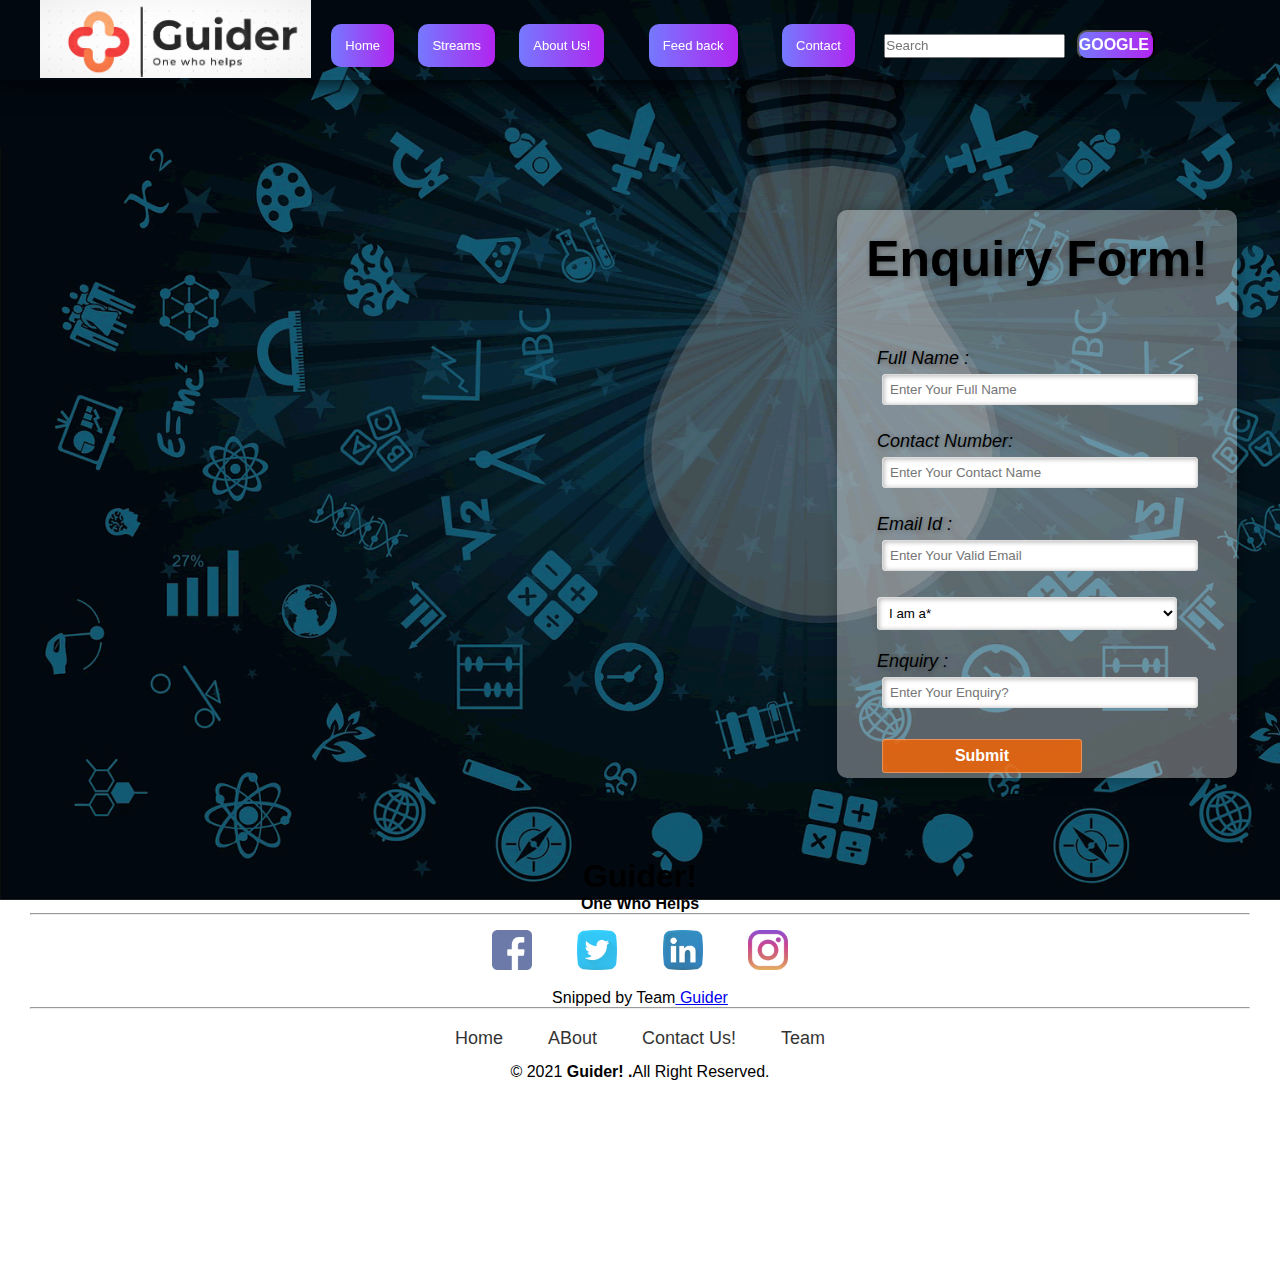
<file: contact.html>
  <!DOCTYPE html>
<html>
<head>
<meta charset="ISO-8859-1">
<title>Contact Us!!</title>
</head>
<link rel="stylesheet" href="homepage.css">
<link rel="stylesheet" href="contact.css">
<link rel="stylesheet" href="registerform.css">
<link rel="stylesheet" href="main.css">
<style>
body{background-image: url('1.png');}</style>
<body>
<header>
			<a href="homepage.html">
           <img src="guider2.png">
           </a>
            <nav>
                <ul>
  
    
                
                    <li><a  class="dropbtn" href="homepage.html">Home</a></li>
                                 <div class="dropdown">
  <button class="dropbtn">Streams</button>
  <div class="dropdown-content">
    <a href="12Science.html">Science</a>
    <a href="#">Commerce</a>
    <a href="#">Arts</a>
  </div>
</div>
                    <li><a  class="dropbtn" href="#">About Us!</a></li>
                    <li><a class="dropbtn" href="#">Feed back</a></li>
       
                    <li><a class="dropbtn" href="contact.html">Contact</a></li>
                  <form action="search">
	
					<input type="text" name="name" placeholder="Search" size=20 style="Height: 20px;"/>
					<input class="button1" type="submit" value="Google " >
</form>
                </ul>
            </nav>
        </header>
    
<!-- 			  <h2 style="color:white;">Contact Us!</h2> -->
<!--      <aside> -->
<!-- <p>Email Id:-<br>mitwpu@gmail.com </p></aside> -->
<!-- <aside> -->
<!-- <p>contact Number:-<br> 020 7117 7104</p> -->
<!-- </aside> -->
<!-- <aside> -->
<!-- <p>  <h>Address:-</h><br>Survey No, 124, Paud Rd, Kothrud, Pune, Maharashtra 411038</p> -->
<!-- </aside> -->
			
			<div class="main">
<div class="register">
<h2>Enquiry Form!</h2>
<form id="register" action="contact" method="post">

<label>Full Name : </label>
<br>
<input type="text" name="name" id="name" placeholder="Enter Your Full Name">
<br><br>
<label>Contact Number:</label>
<br>
<input type="text" name="contact" id="name" placeholder="Enter Your Contact Name">
<br><br>

<label>Email Id :</label>
<br>
<input type="email" name="email" id="name" placeholder="Enter Your Valid Email">
<br><br>



<select  type="select" id="name1" name="I_am_a" required="required">
<option  id="name" value disabled selected style="color:#eee">I am a*</option>

<option class="option" value="Student (11th - 12th Std)">Student (11th - 12th Std)</option>
<option class="option" value="Graduate (UG/PG)">Graduate (UG/PG)</option>

<option class="option" value="Parent/Relative/Friend">Parent/Relative/Friend</option>
</select>
<br><br>

<label>Enquiry :</label>
<br>
<input type="text" name="email1" id="name" placeholder="Enter Your Enquiry?">
<br><br>
<input type="submit" values="Submit"
name="submit" id="submit">

</form>





</div><!-- end register -->





</div><!-- -end main -->
			
			
        <div class="footer-basic">
        <footer>
        <center><h1 >Guider! </h1><b>One Who Helps</b></center><hr>
                  <div class="social-media">
        <ul>
          <li><a href="www.facebook.com"><img src="facebook.png"></a></li>
          <li><a href="facebook.com"><img src="twitter.png"></a></li>
          <li><a href="facebook.com"><img src="linkedin.png"></a></li>
          <li><a href="facebook.com"><img src="instagram.png"></a></li>
        </ul>
      </div>
      <center><h>Snipped by  Team<a href="Teams.html"> Guider</a></h></center><h><hr>
            <div class="social-media">
        <ul>
          <li><a href="homepage.html">Home</a></li>
          <li><a href="about.html">ABout</a></li>
          <li><a href="contact.html">Contact Us!</a></li>
          <li><a href="team">Team</a></li>
        </ul>
      </div>
            <center><p > &#169; 2021 <b>Guider!   .</b>All Right Reserved.</p></center>
        </footer>
    </div>
        
        
</body>
</html>                                                                                                                                                                                                                                                                                                                                                                                                                                                                                                                                                                                                                                                                                                                                                                                                                                                                                                                                                                                                                                                                                                                                                                                                                                                                                                                                                                                                                                                                                                                                                                                                                                                                                                                                                                                                                                                                                                                                                                                                                                                                                                                                                                                                                                                                                                                                                                                                                                                                                                                                                                                                                                                                                                                                                                                                                                                                                                                                                                                                                                                                                                                                                                                                                                                                                                                                                                                             
</file>
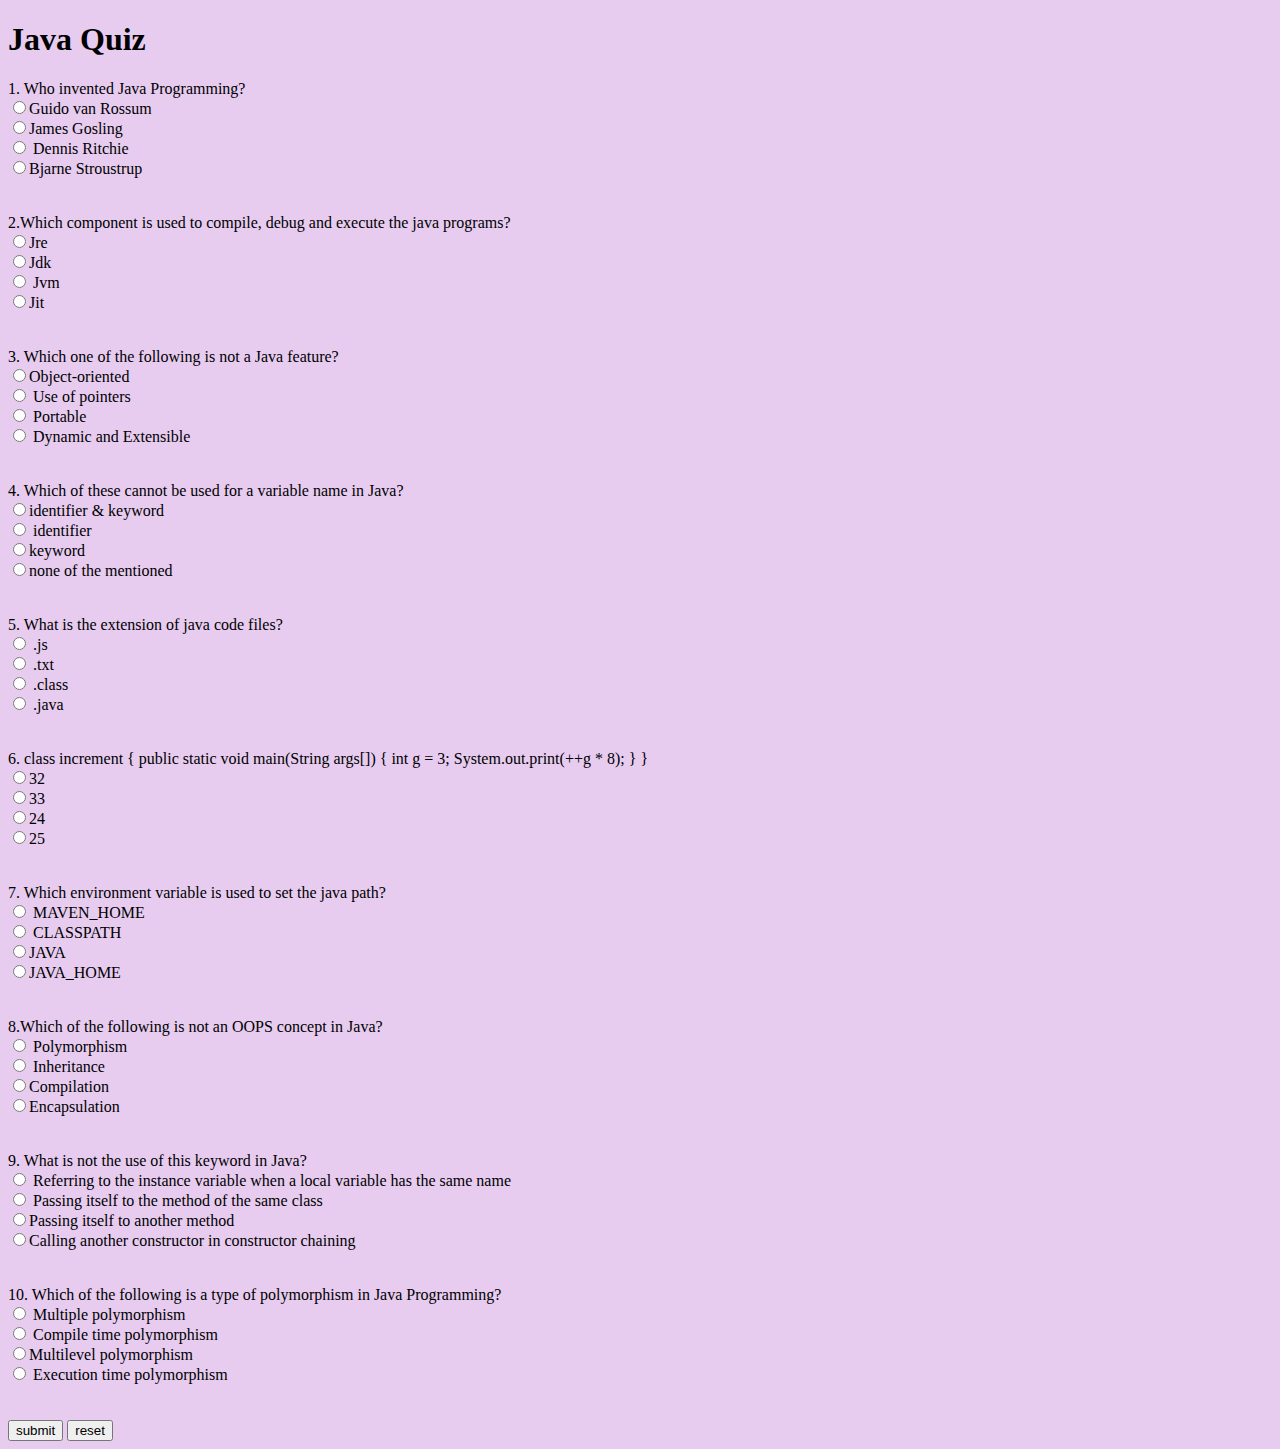
<file: Quize.html>
<!DOCTYPE html>
<html>
<head>
<meta charset="ISO-8859-1">
<title>Java quiz</title>
</head>
<body bgcolor="#e7ccf0">
<h1>Java Quiz</h1>
<form action="QuizServ1" method="post">
<label>1. Who invented Java Programming?</label><br>
<input type="radio" name="a" value="1">Guido van Rossum<br/>
<input type="radio" name="a" value="2">James Gosling<br/>
<input type="radio" name="a" value="3"> Dennis Ritchie<br/>
<input type="radio" name="a" value="4">Bjarne Stroustrup<br/>
<br><br>
<label>2.Which component is used to compile, debug and execute the java programs?</label><br>
<input type="radio" name="b" value="1">Jre<br/>
<input type="radio" name="b" value="2">Jdk<br/>
<input type="radio" name="b" value="3"> Jvm<br/>
<input type="radio" name="b" value="4">Jit<br/>
<br><br>

<label>3. Which one of the following is not a Java feature?</label><br>
<input type="radio" name="c" value="1">Object-oriented<br>
<input type="radio" name="c" value="2"> Use of pointers<br>
<input type="radio" name="c" value="3"> Portable<br>
<input type="radio" name="c" value="4"> Dynamic and Extensible<br>
<br><br>

<label>4. Which of these cannot be used for a variable name in Java?</label><br>
<input type="radio" name="d" value="1">identifier & keyword<br>
<input type="radio" name="d" value="2"> identifier<br>
<input type="radio" name="d" value="3">keyword<br>
<input type="radio" name="d" value="4">none of the mentioned<br>
<br><br>

<label>5. What is the extension of java code files?</label><br>
<input type="radio" name="e" value="1"> .js<br>
<input type="radio" name="e" value="2"> .txt<br>
<input type="radio" name="e" value="3"> .class<br>
<input type="radio" name="e" value="4"> .java<br>
<br><br>

<label>  6.  class increment {
        public static void main(String args[]) 
        {        
             int g = 3;
             System.out.print(++g * 8);
        } 
    }</label><br>
  <input type="radio" name="f" value="1">32<br>
  <input type="radio" name="f" value="2">33<br> 
  <input type="radio" name="f" value="3">24<br>
  <input type="radio" name="f" value="4">25<br> 
  <br><br>
  <label>7. Which environment variable is used to set the java path?</label><br>
 <input type="radio" name="g" value="1"> MAVEN_HOME<br>
 <input type="radio" name="g" value="2"> CLASSPATH<br>
<input type="radio" name="g" value="3">JAVA<br>
<input type="radio" name="g" value="4">JAVA_HOME<br>
<br><br>
  <label>8.Which of the following is not an OOPS concept in Java?</label><br>
 <input type="radio" name="h" value="1"> Polymorphism<br>
 <input type="radio" name="h" value="2"> Inheritance<br>
<input type="radio" name="h" value="3">Compilation<br>
<input type="radio" name="h" value="4">Encapsulation<br>
<br><br>
  <label>9. What is not the use of this keyword in Java?</label><br>
 <input type="radio" name="i" value="1">  Referring to the instance variable when a local variable has the same name<br>
 <input type="radio" name="i" value="2"> Passing itself to the method of the same class<br>
<input type="radio" name="i" value="3">Passing itself to another method<br>
<input type="radio" name="i" value="4">Calling another constructor in constructor chaining<br>
<br><br>
   <label>10. Which of the following is a type of polymorphism in Java Programming?</label><br>
 <input type="radio" name="j" value="1">  Multiple polymorphism<br>
 <input type="radio" name="j" value="2">  Compile time polymorphism<br>
<input type="radio" name="j" value="3">Multilevel polymorphism<br>
<input type="radio" name="j" value="4"> Execution time polymorphism<br>
<br><br>  
<input type="submit" value="submit">
<input type="reset" value="reset">
</form>
</body>
</html>
</file>
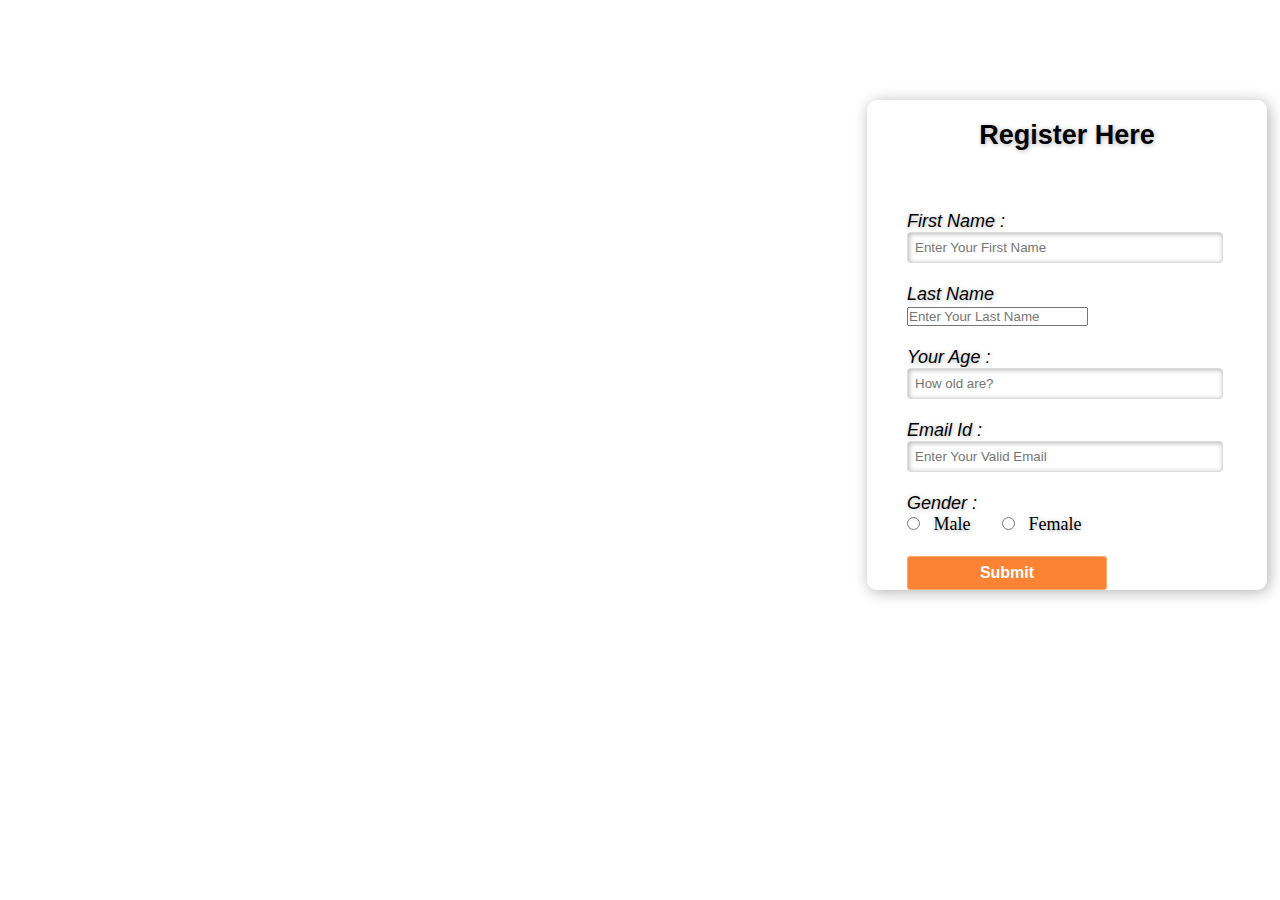
<file: registerform.html>
<!DOCTYPE html>
<html>
<head>
<meta charset="ISO-8859-1">
<title>Registration Form</title>
<link rel="stylesheet" href="registerform.css" type="text/css">
</head>
<body>
<div class="main">
<div class="register">
<h2>Register Here</h2>
<form id="register" method="post">

<label>First Name : </label>
<br>
<input type="text" name="fname" id="name" placeholder="Enter Your First Name">
<br><br>
<label>Last Name</label>
<br>
<input type="text" name="fname" id="lname" placeholder="Enter Your Last Name">
<br><br>
<label> Your Age : </label>
<br>
<input type="number" name="age" id="name" placeholder="How old are?">
<br><br>
<label>Email Id :</label>
<br>
<input type="email" name="email" id="name" placeholder="Enter Your Valid Email">
<br><br>
<label>Gender :</label>
<br>
<input type="radio" name="gender"  id="male">
&nbsp;
<span id="male">Male</span>
&nbsp;&nbsp;&nbsp; &nbsp; 
<input type="radio" name="gender" id="female">
&nbsp;
<span id="female">Female</span>
<br><br>

<input type="submit" values="Submit"
name="submit" id="submit">

</form>





</div><!-- end register -->





</div><!-- -end main -->

</body>
</html>
</file>
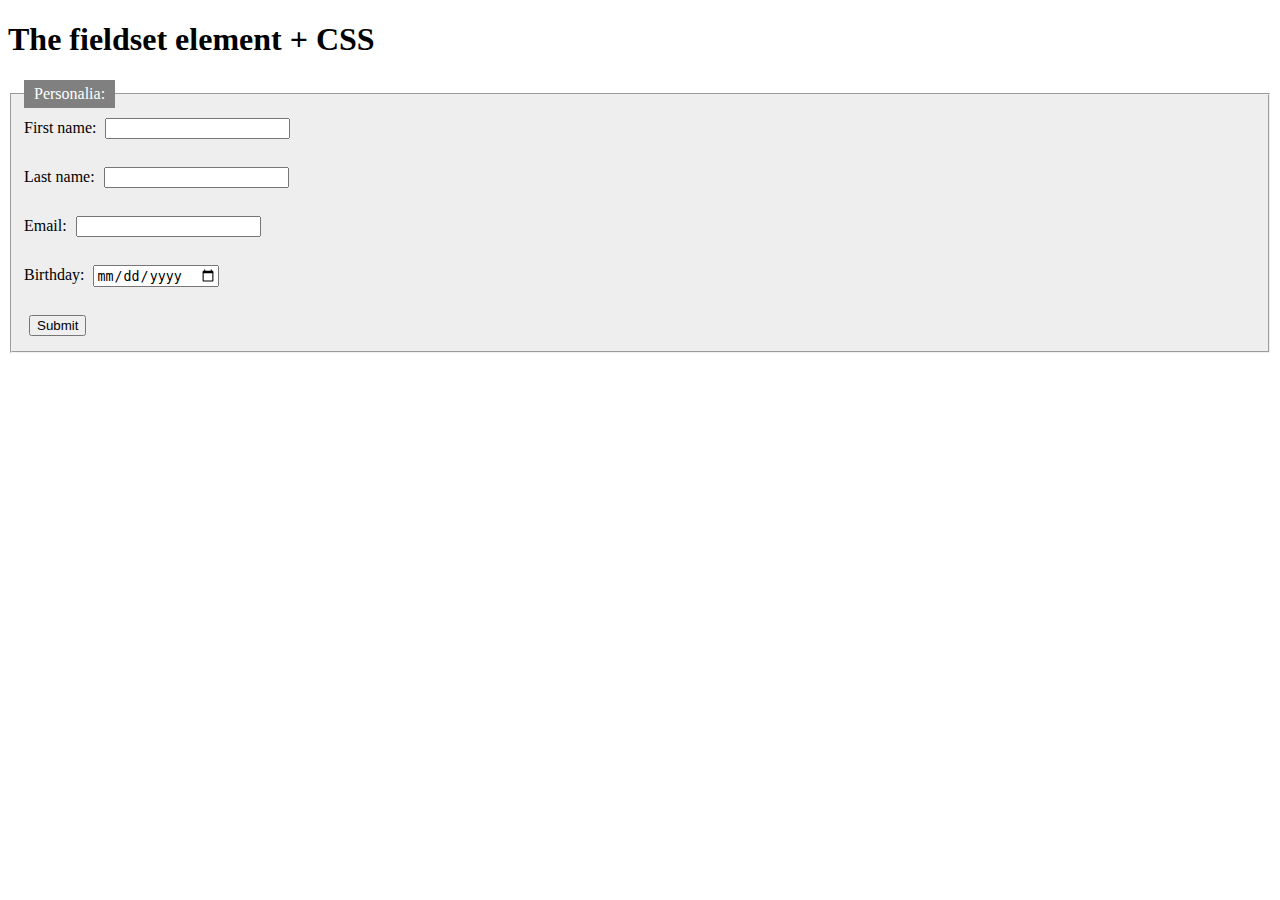
<file: sample.html>
<!DOCTYPE html>
<html>
<head>
<style>
fieldset {
  background-color: #eeeeee;
}

legend {
  background-color: gray;
  color: white;
  padding: 5px 10px;
}

input {
  margin: 5px;
}
</style>
</head>
<body>

<h1>The fieldset element + CSS</h1>

<form action="/action_page.php">
 <fieldset>
  <legend>Personalia:</legend>
  <label for="fname">First name:</label>
  <input type="text" id="fname" name="fname"><br><br>
  <label for="lname">Last name:</label>
  <input type="text" id="lname" name="lname"><br><br>
  <label for="email">Email:</label>
  <input type="email" id="email" name="email"><br><br>
  <label for="birthday">Birthday:</label>
  <input type="date" id="birthday" name="birthday"><br><br>
  <input type="submit" value="Submit">
 </fieldset>
</form>

</body>
</html>
</file>
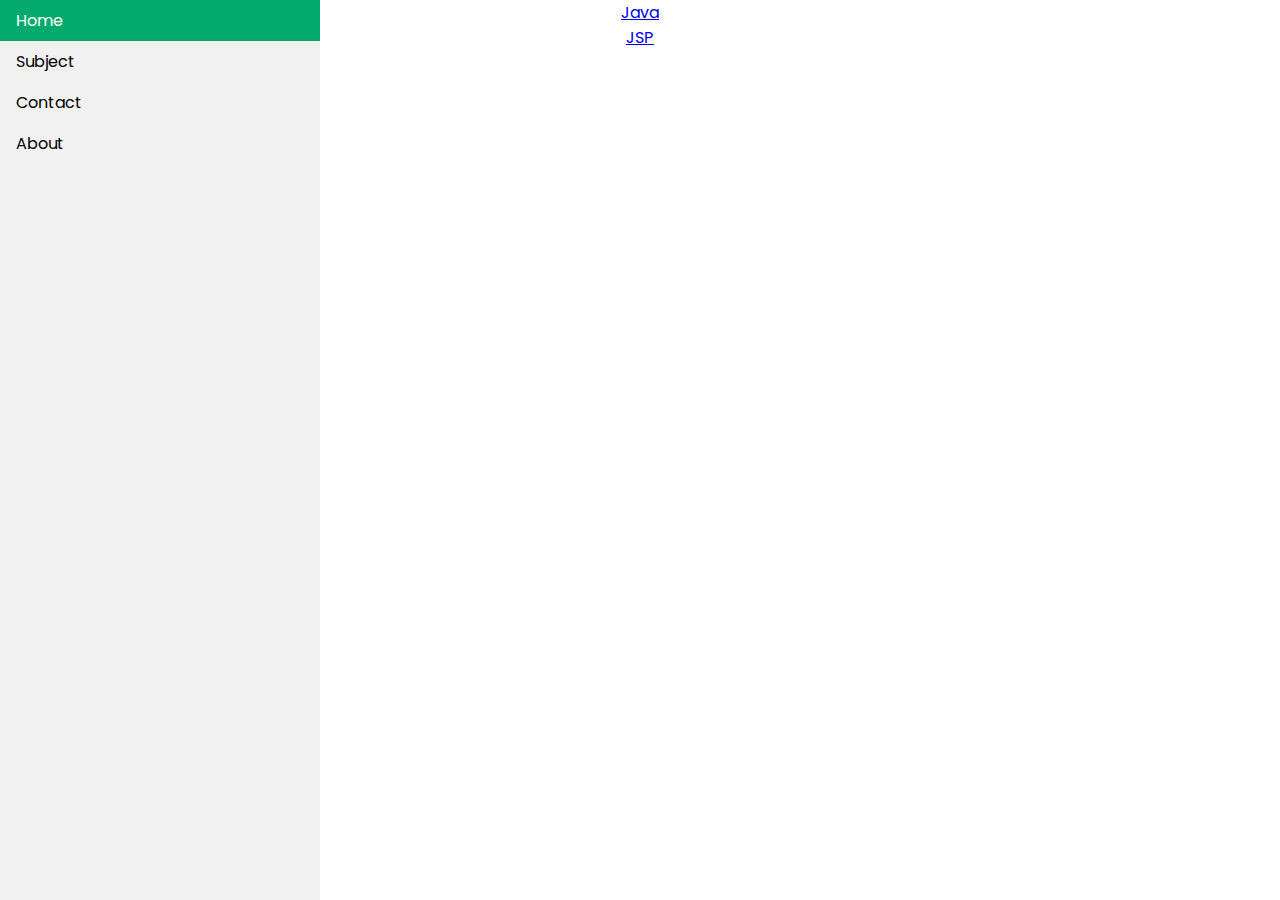
<file: Subject.html>
<!DOCTYPE html>
<html>
<head>
<meta charset="ISO-8859-1">
<link rel="stylesheet" href="user.css">
<title>Insert title here</title>
</head>
<body>

<ul>
  <li><a class="active" href="user.html">Home</a></li>
  <li><a href="Subject.html">Subject</a></li>
  <li><a href="#contact">Contact</a></li>
  <li><a href="#about">About</a></li>
</ul>


<div class="container">
<center><a href="java.html">Java</a></center>
</div>
<div>
<center><a href="java.html">JSP</a></center>
</div>


</body>
<style>
body {
  margin: 0;
}

div{
	display:block;
}

ul {
  list-style-type: none;
  margin: 0;
  padding: 0;
  width: 25%;
  background-color: #f1f1f1;
  position: fixed;
  height: 100%;
  overflow: auto;
}

li a {
  display: block;
  color: #000;
  padding: 8px 16px;
  text-decoration: none;
}

li a.active {
  background-color: #04AA6D;
  color: white;
}

li a:hover:not(.active) {
  background-color: #555;
  color: white;
}

a{
	display:block;	
	font:30px;
}
.container{
	color:red;
}
</style>

</html>
</file>
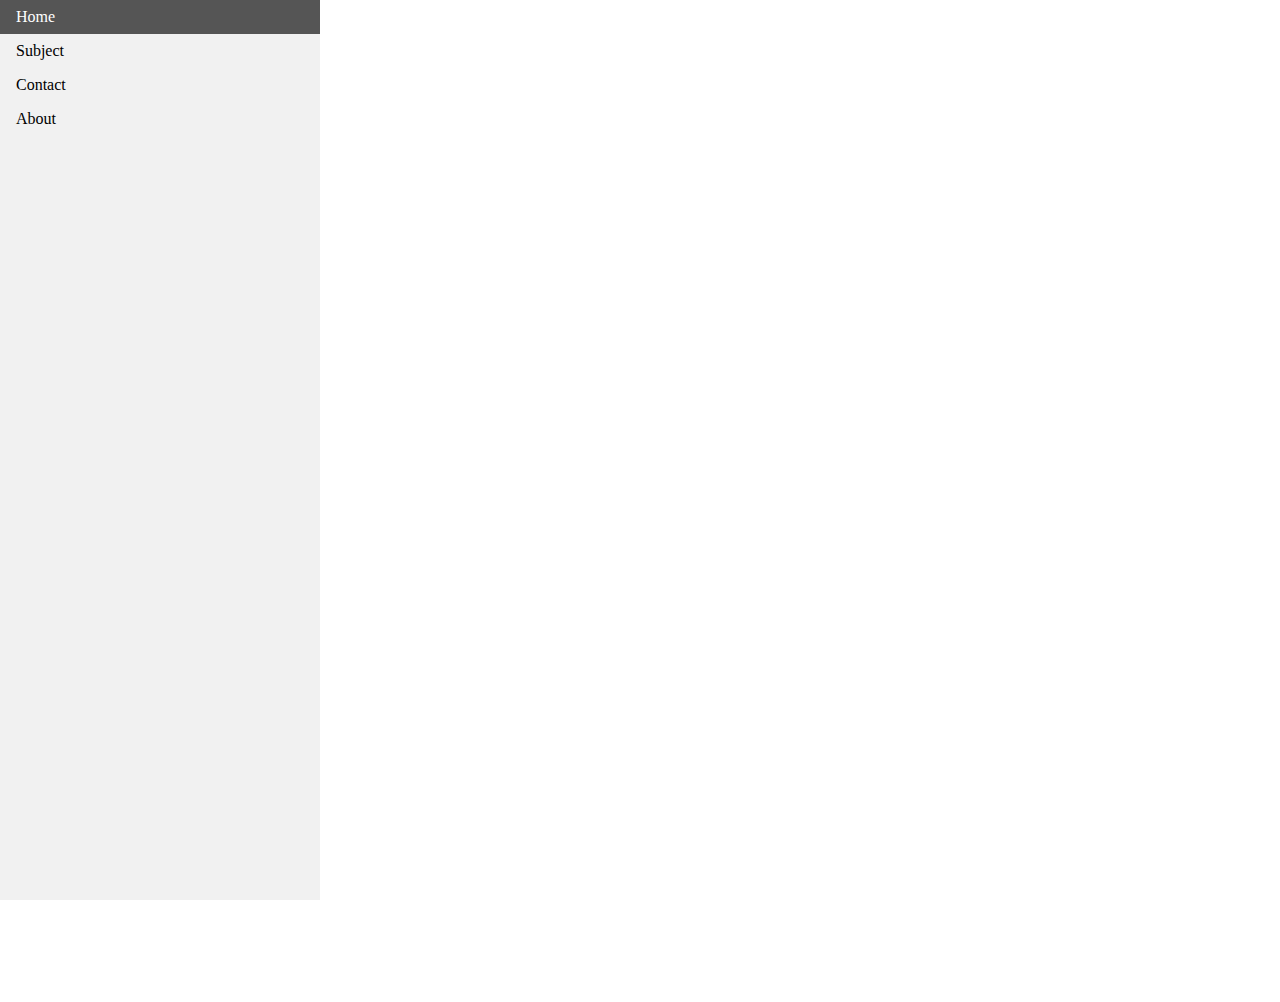
<file: user.html>
<!DOCTYPE html>
<html>
<head>
<style>
body {
  margin: 0;
}

ul {
  list-style-type: none;
  margin: 0;
  padding: 0;
  width: 25%;
  background-color: #f1f1f1;
  position: fixed;
  height: 100%;
  overflow: auto;
}

li a {
  display: block;
  color: #000;
  padding: 8px 16px;
  text-decoration: none;
}

li a.active {
  background-color: #04AA6D;
  color: white;
}

li a:hover:not(.active) {
  background-color: #555;
  color: white;
}
</style>

</head>
<body>

<ul>
  <li><a href="user.html">Home</a></li>
  <li><a href="Subject.html">Subject</a></li>
  <li><a href="#contact">Contact</a></li>
  <li><a href="#about">About</a></li>
</ul>

<div style="margin-left:25%;padding:1px 16px;height:1000px;">
  <H1>
  
  </H1>
</div>

</body>
</html>
</file>
<file: homepage.css>
@charset "ISO-8859-1";
body {
  margin: 0;
  height: 125vh;
    
    background-size: cover;
    font-family: sans-serif;
    margin-top: 80px;
    padding: 30px;
	background-attachment: fixed;
}


/*Header image*/
header img {
    height: 80px;
    margin-left: 40px;
}



/*Header*/
header {
/*      background: #ff5f6d; */
/*   background: -webkit-linear-gradient(to right, blue, red); */
/*   background: linear-gradient(to right, #BFF098, blue); */
    position: fixed;
    top: 0;
    left: 0;
    right: 0;
    height: 80px;
    display: flex;
    align-items: center;
    box-shadow: 0 0 25px 0 black;
}

header * {
    display: inline;
}

header li {
    margin: 20px;
}

header li a {
    color: black;
    text-decoration: none;
}
/*Header ends*/

/* Search Button */
.button1{
  background-color:blue;
  color: white;
  text-align: center;
  font-size: 16px;
  margin: 4px 2px;
  Height:30px;
  margin-top: 40px;
  margin-bottom: 30px;
  text-transform: uppercase;
  font-weight: 600;
  font-family: 'Nunito', sans-serif;
  background: -webkit-linear-gradient(left, #7579ff, #b224ef);

 border-radius: 10px;
	
	box-sizing: border-box;
 
}
.button1:hover{
  background: -webkit-linear-gradient(left, #b224ef, #7579ff);
}

/*Search Ends*/

/*Card*/
.card{
	width: 200px;
	height: 200px;
	display: inline-block;
	border-radius: 10px;
	padding: 15px 25px;
	box-sizing: border-box;
	cursor: pointer;
	margin: 10px 15px;
	
	background-position: center;
	background-size: cover;
	transition: transform 0.5s;
}

.card1{
	background-image: url(pexel2.jpg);
}
.card2{
	background-image: url(pexel1.jpg);
}
.card3{
	background-image: url(backgroundbook.png);
}
.card4{
	background-image: url(bg1.jpg);
}
.card:hover{
	transform: translatey(-10px);
	
	
}

h5{


  background: linear-gradient(to right, yellow, green);
}
.card p{
	background-color: grey;
	font-size: 14px;
}
/*card ends*/


/*Footer*/
img {
  opacity: 1;
}
.footer-basic {
  padding:40px 0;
 /*      background: #ff5f6d;  */
 
/*   background: linear-gradient(to right, #BFF098, blue);  */
}

.footer-basic ul {
  padding:0;
  list-style:none;
  text-align:center;
  font-size:18px;
  line-height:1.6;
  margin-bottom:0;
}

.footer-basic li {
  padding:0 10px;
}

.footer-basic ul a {
  color:inherit;
  text-decoration:none;
  opacity:0.8;
  
}

.footer-basic ul a:hover {
  opacity:1;
}


.social-media{
  width: 100%;
  text-align: center;
  margin-top: 5px;
}

.social-media ul{
  list-style: none;
}

.social-media ul li{
  display: inline-block;
  cursor: pointer;
  margin: 10px 10px;
}

.social-media img{
  width: 40px;
  height: 40px;
}


/*Footer Ends*/
</file>
<file: contact.css>
input {
  margin: 5px;
}
h2{
	color:black;
	font-size:50px;
}


aside {
  width: 30%;
  padding-left: 15px;
  margin-left: 15px;
  float: right;
  font-style: italic;
  background-color: lightgray;
}
</file>
<file: registerform.css>
@charset "ISO-8859-1";
*{

    margin: 0;
    padding: 0;

}
div.aside {
  width: 50%;
  padding-left: 15px;
  margin-left: 15px;
  float: left;
  font-style: italic;
  
}

.header {
  padding: 20px;
  text-align: center;
  
  color: black;
  font-size: 30px;
}
div.main{
	
    width: 400px;
    margin: 100px auto 0px auto;

margin-right:13px;
}
div.main:hover{
  background: -webkit-linear-gradient(left, #b224ef, #7579ff);
  transform: translatey(-10px);
}



h2{

    text-align: center;
    padding:20px;
    font-family: sans-serif;
}

div.register{
    background-color: rgba(255,255,255,0.35);
    width: 100%;
    
    font-size: 18px;
    border-radius: 10px;
    border:1px soid rgba(255,255,255,0.3);
    box-shadow:2px 2px 15px 
    
    rgba(0,0,0,0.3);
    color:black;

}

form#register{

    margin: 40px;

}
label{

    font-family: sans-serif;
    font-size: 18px;
    font-style:italic;

}
input#name{

    width: 300px;
    border:1px solid #ddd;
    border-radius: 3px;
    outline: 0;
    padding:7px;
    background-color: #fff;
    box-shadow:inset 1px 1px 5px
    rgba(0,0,0,0.3);

}
select#name1{

    width: 300px;
    border:1px solid #ddd;
    border-radius: 3px;
    outline: 0;
    padding:7px;
    background-color: #fff;
    box-shadow:inset 1px 1px 5px
    rgba(0,0,0,0.3);

}
input#submit{

    width:200px;
    padding: 7px;
    font-size:16px;
    font-family:sans-serif;
    font-weight: 600;
    border: none;
    border-radius: 3px;
    background-color: rgba(250,100,0,0.8);
    color: #fff;
    cursor: pointer;
    border: 1px solid
     rgba(255,255,255,0.3);

     box-shadow: 1px 1px 5px 
     rgba (0,0,0,0.3);


}
label,span,h2{

    text-shadow: 1px 1px 5px rgba(0,0,0,0.3);
}
</file>
<file: main.css>
.dropbtn {
	
  background-color: black;
  background: -webkit-linear-gradient(left, #7579ff, #b224ef);
  
  color: white;
  padding: 14px;
  font-size: 13px;
  border: none;
  border-radius: 10px;
	
	box-sizing: border-box;
}
.dropbtn:hover{
  background: -webkit-linear-gradient(left, red, #7579ff);
  
}
.dropdown {
	
	
  position: relative;
  display: inline-block;
}

.dropdown-content {
	
  display: none;
  position: absolute;
  background-color: #f1f1f1;
  min-width: 160px;
  box-shadow: 0px 8px 16px 0px rgba(0,0,0,0.2);
  z-index: 1;
}

.dropdown-content a {
  color: black;
  padding: 12px 16px;
  text-decoration: none;
  display: block;
}

.dropdown-content a:hover { background: -webkit-linear-gradient(left, #BFF098, #6FD6FF);
}

.dropdown:hover .dropdown-content {display: block;}

.dropdown:hover .dropbtn {background-color: #3e8e41;}
















   #nav {
            list-style: none inside;
            margin: 0;
            padding: 0;
            text-align: center;
        }

        #nav li {
            display: block;
            position: relative;
           
            background: -webkit-linear-gradient(left, yellow, green);
            /* menu background color */
        }

        #nav li a {
            display: block;
            padding: 0;
            text-decoration: none;
            width: 200px;
            /* this is the width of the menu items */
            line-height: 45px;
            /* this is the hieght of the menu items */
           
            /* list item font color */
        }

        #nav li li a {
            font-size: 80%;
        }

        /* smaller font size for sub menu items */

        #nav li:hover {
            background: skyblue;
        }

        /* highlights current hovered list item and the parent list items when hovering over sub menues */

        #nav ul {
            position: absolute;
           padding-left: 200px;
              
			   
            display: none;
            /* hides sublists */
        }

        #nav li:hover ul ul {
            display: none;
        }

        /* hides sub-sublists */

        #nav li:hover ul {
            display: block;
        }

        /* shows sublist on hover */

        #nav li li:hover ul {
            display: block;
            /* shows sub-sublist on hover */
            margin-left: 200px;
            /* this should be the same width as the parent list item */
            margin-top: -35px;
            /* aligns top of sub menu with top of list item */
        }
</file>
<file: user.css>
/* importing google fonts */
@import url('https://fonts.googleapis.com/css2?family=Poppins:wght@200;300;400;500;600;700&display=swap');
*{
    margin: 0;
    padding: 0;
    box-sizing: border-box;
    font-family: 'Poppins', sans-serif;
}

.sv {
    position: absolute;
    top: 14px;
    right: 0;
    bottom: 0;
    left: 5px;
    padding: 100px;
    color: white;
    transform: translateY(100%);
    transition: transform .35s ease-out;
}

.sv1 {
    margin: 0;
    padding: 0 0 12px;
    transform: translateY(calc(-100% - 10px));
    transition: transform .35s ease-out;
    opacity: 0;
}

h1 {
    display: block;
    font-size: 2em;
    margin-block-start: 0.67em;
    margin-block-end: 0.67em;
    margin-inline-start: 0px;
    margin-inline-end: 0px;
    font-weight: bold;
}
div {
    display: block;
}

p {
    display: block;
    margin-block-start: 1em;
    margin-block-end: 1em;
    margin-inline-start: 0px;
    margin-inline-end: 0px;
}
</file>
